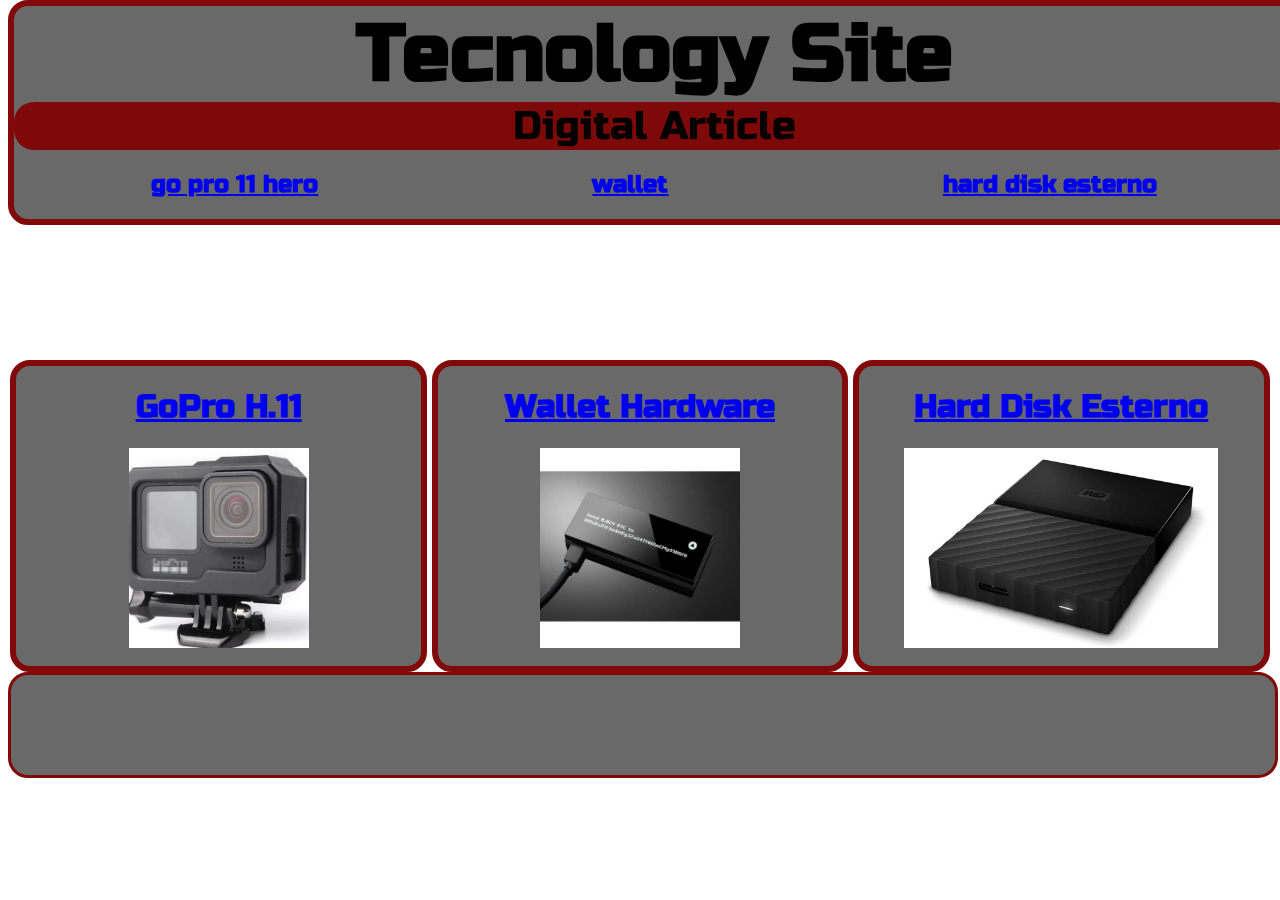
<file: index.html>
<!DOCTYPE html>
<html lang="en">
<head>
    <meta charset="UTF-8">
    <meta http-equiv="X-UA-Compatible" content="IE=edge">
    <meta name="viewport" content="width=, initial-scale=1.0">
    <title>Document</title>
    <link rel="stylesheet" href="style.css">
    <link rel="preconnect" href="https://fonts.googleapis.com">
<link rel="preconnect" href="https://fonts.gstatic.com" crossorigin>
<link href="https://fonts.googleapis.com/css2?family=Russo+One&display=swap" rel="stylesheet">
</head>
<body>
 <!--INIZIO NAV-->   
<nav>
    <strong>  <div class="title">Tecnology Site</div> </Strong>
        <div class="title2">Digital Article</div>
            

             <div class="menu">
                <a href="./articolo1.html"><h2>go pro 11 hero </h2></a>
               <a href="./articolo2.html"> <h2>wallet  </h2></a>
                <a href="./articolo3.html"><h2>hard disk esterno</h2></a>
        
        </div>
        
</nav>
        <!--FINE NAV-->
        <!--INIZIO SEZIONE CARD-->


<section class="cardsection">
    
    <div class="articoli"> 

        <a href="./articolo1.html"> <h1 class="art1">GoPro H.11</h1></a> 
        <a href="/articolo1.html"><img src="/gopro.jpg" alt="gopro"></a> 
        
          
               
    </div>
    <div class="articoli"> 
        <a href="./articolo2.html"><h1 class="art2">Wallet Hardware</h1></a> 
        <a href="./articolo2.html"><img src="/s-l500.jpg" alt=""></a> 
        
               
    </div>
    <div class="articoli"> 
       <a href="/articolo3.html"><h1 class="art3">Hard Disk Esterno</h1></a> 
        <a href="./articolo3.html"><img src="/hard-disk-esterno-utilizzo-1024x652.webp" alt=""></a> 
        
               
    </div>
    
</section>

<!--INIZIO FOOTER-->

    <footer class="base">
        <div></div>
    </footer>

    <!--FINE FOOTER-->


    
</body>
</html>
</file>
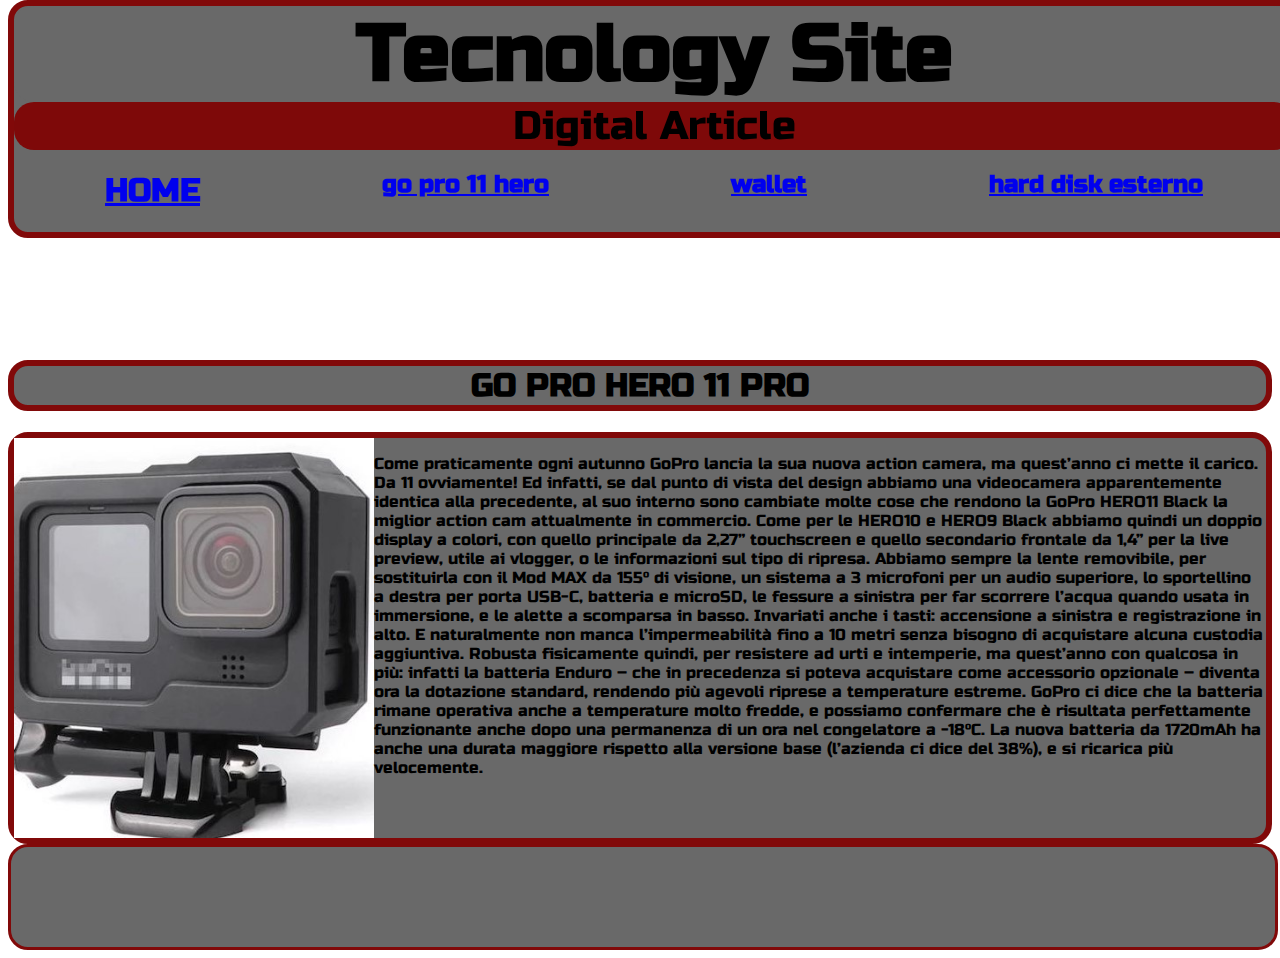
<file: articolo1.html>
<!DOCTYPE html>
<html lang="en">
<head>
    <meta charset="UTF-8">
    <meta http-equiv="X-UA-Compatible" content="IE=edge">
    <meta name="viewport" content="width=device-width, initial-scale=1.0">
    <title>Document</title>
    <link rel="stylesheet" href="style.css">
    <link rel="preconnect" href="https://fonts.googleapis.com">
<link rel="preconnect" href="https://fonts.gstatic.com" crossorigin>
<link href="https://fonts.googleapis.com/css2?family=Russo+One&display=swap" rel="stylesheet">
</head>
<body>
     <!--INIZIO NAV-->   
<nav>
    <strong>  <div class="title">Tecnology Site</div> </Strong>
        <div class="title2">Digital Article</div>
            

             <div class="menu">
                <a href="/index.html"><h1>HOME</h1></a>
                <a href="./articolo1.html"><h2>go pro 11 hero </h2></a>
                <a href="./articolo2.html"> <h2>wallet  </h2></a>
                 <a href="./articolo3.html"><h2>hard disk esterno</h2></a>
        
        </div>
        
</nav>
<!--fine nav-->
<!--inizio descrizione articolo-->
<h1 class="titolo-descrizione">GO PRO HERO 11 PRO</h1>
<article class="description">
   
    <img src="./gopro.jpg" alt="">
    
    <p>Come praticamente ogni autunno GoPro lancia la sua nuova action camera, ma quest’anno ci mette il carico. Da 11 ovviamente! Ed infatti, se dal punto di vista del design abbiamo una videocamera apparentemente identica alla precedente, al suo interno sono cambiate molte cose che rendono la GoPro HERO11 Black la miglior action cam attualmente in commercio.

        Come per le HERO10 e HERO9 Black abbiamo quindi un doppio display a colori, con quello principale da 2,27” touchscreen e quello secondario frontale da 1,4” per la live preview, utile ai vlogger, o le informazioni sul tipo di ripresa. Abbiamo sempre la lente removibile, per sostituirla con il Mod MAX da 155° di visione, un sistema a 3 microfoni per un audio superiore, lo sportellino a destra per porta USB-C, batteria e microSD, le fessure a sinistra per far scorrere l’acqua quando usata in immersione, e le alette a scomparsa in basso. Invariati anche i tasti: accensione a sinistra e registrazione in alto. E naturalmente non manca l’impermeabilità fino a 10 metri senza bisogno di acquistare alcuna custodia aggiuntiva.
        
        Robusta fisicamente quindi, per resistere ad urti e intemperie, ma quest’anno con qualcosa in più: infatti la batteria Enduro – che in precedenza si poteva acquistare come accessorio opzionale – diventa ora la dotazione standard, rendendo più agevoli riprese a temperature estreme. GoPro ci dice che la batteria rimane operativa anche a temperature molto fredde, e possiamo confermare che è risultata perfettamente funzionante anche dopo una permanenza di un ora nel congelatore a -18°C. La nuova batteria da 1720mAh ha anche una durata maggiore rispetto alla versione base (l’azienda ci dice del 38%), e si ricarica più velocemente.</p>
</article>
<!--fine descrizione articolo-->
<footer class="base">
    <div></div>
</footer>
    
</body>
</html>
</file>
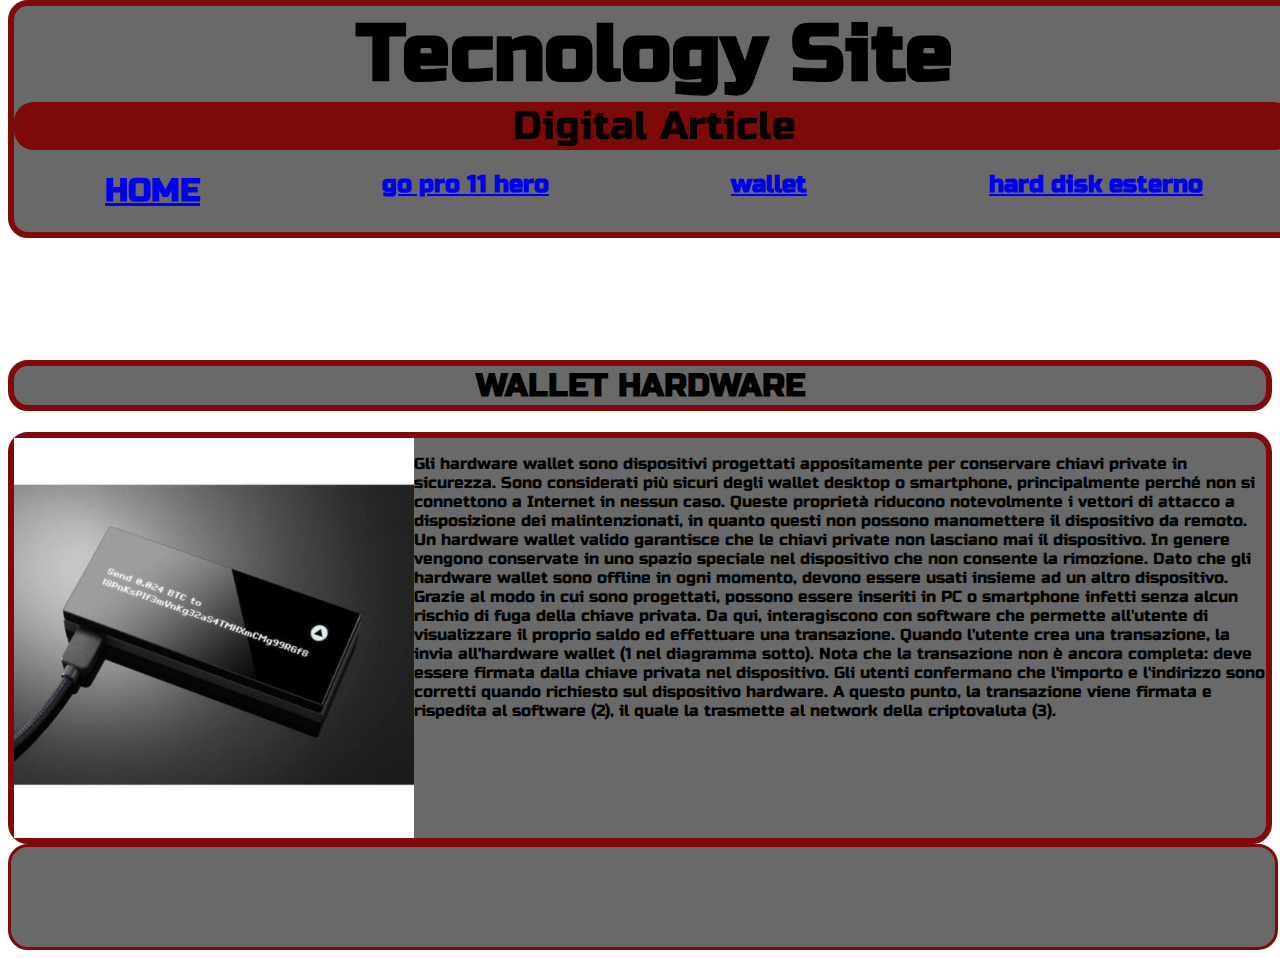
<file: articolo2.html>
<!DOCTYPE html>
<html lang="en">
<head>
    <meta charset="UTF-8">
    <meta http-equiv="X-UA-Compatible" content="IE=edge">
    <meta name="viewport" content="width=device-width, initial-scale=1.0">
    <title>Document</title>
    <link rel="stylesheet" href="style.css">
    <link rel="preconnect" href="https://fonts.googleapis.com">
<link rel="preconnect" href="https://fonts.gstatic.com" crossorigin>
<link href="https://fonts.googleapis.com/css2?family=Russo+One&display=swap" rel="stylesheet">
</head>
<body>
     <!--INIZIO NAV-->   
<nav>
    <strong>  <div class="title">Tecnology Site</div> </Strong>
        <div class="title2">Digital Article</div>
            

             <div class="menu">
                <a href="/index.html"><h1>HOME</h1></a>
                <a href="./articolo1.html"><h2>go pro 11 hero </h2></a>
               <a href="./articolo2.html"> <h2>wallet  </h2></a>
                <a href="./articolo3.html"><h2>hard disk esterno</h2></a>

               
                
        
        </div>
        
</nav>
<!--inizio descrizione articolo-->
<h1 class="titolo-descrizione">WALLET HARDWARE</h1>
<article class="description">
    
    <img src="./s-l500.jpg" alt="">
    <p>Gli hardware wallet sono dispositivi progettati appositamente per conservare chiavi private in sicurezza. Sono considerati più sicuri degli wallet desktop o smartphone, principalmente perché non si connettono a Internet in nessun caso. Queste proprietà riducono notevolmente i vettori di attacco a disposizione dei malintenzionati, in quanto questi non possono manomettere il dispositivo da remoto.

        Un hardware wallet valido garantisce che le chiavi private non lasciano mai il dispositivo. In genere vengono conservate in uno spazio speciale nel dispositivo che non consente la rimozione.
        
        Dato che gli hardware wallet sono offline in ogni momento, devono essere usati insieme ad un altro dispositivo. Grazie al modo in cui sono progettati, possono essere inseriti in PC o smartphone infetti senza alcun rischio di fuga della chiave privata. Da qui, interagiscono con software che permette all'utente di visualizzare il proprio saldo ed effettuare una transazione.
        
        Quando l'utente crea una transazione, la invia all'hardware wallet (1 nel diagramma sotto). Nota che la transazione non è ancora completa: deve essere firmata dalla chiave privata nel dispositivo. Gli utenti confermano che l'importo e l'indirizzo sono corretti quando richiesto sul dispositivo hardware. A questo punto, la transazione viene firmata e rispedita al software (2), il quale la trasmette al network della criptovaluta (3).</p>
</article>
<!--fine descrizione articolo-->
<footer class="base">
    <div></div>
</footer>
    
</body>
</html>
</file>
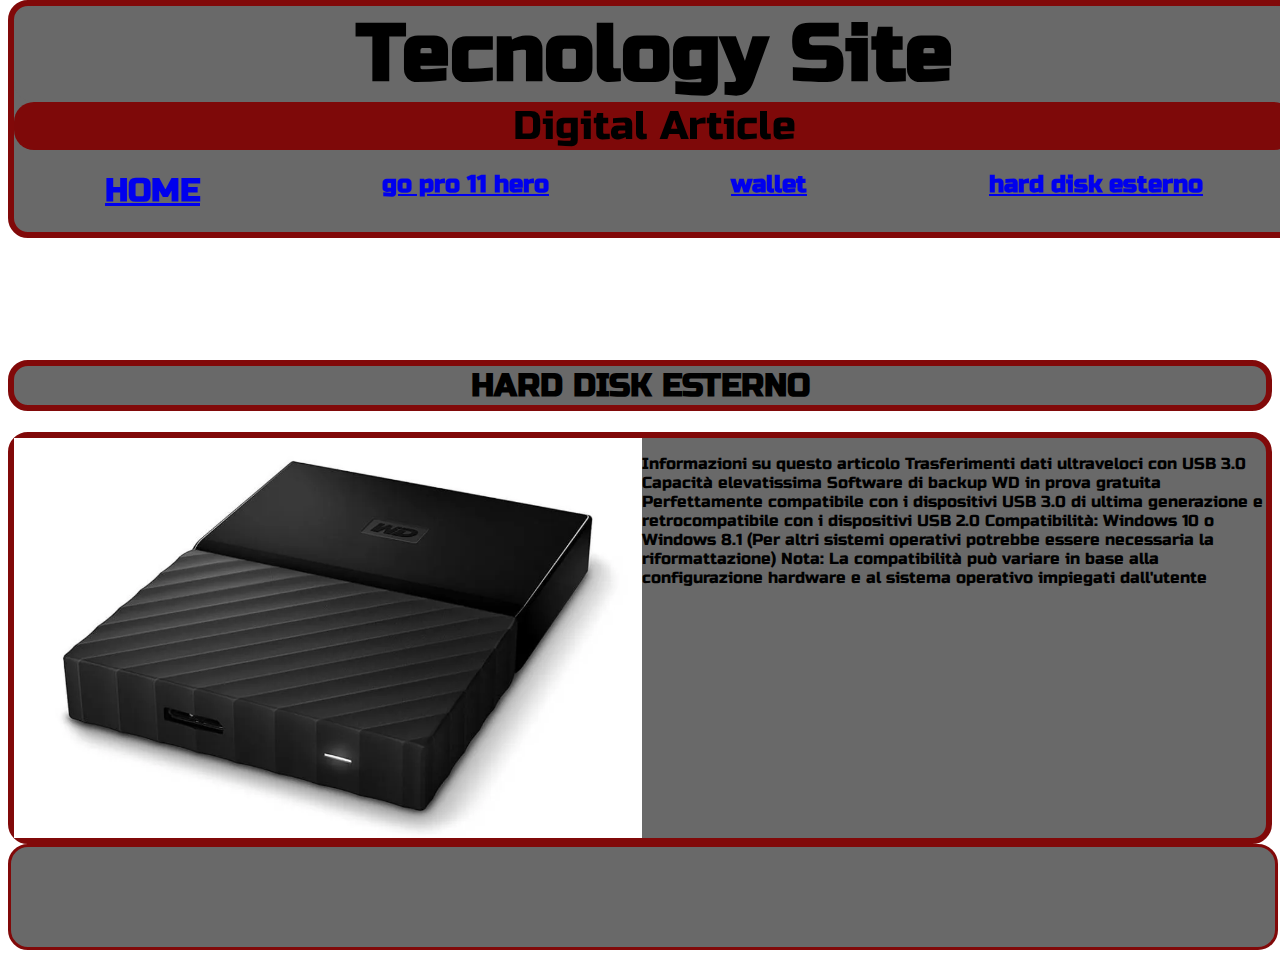
<file: articolo3.html>
<!DOCTYPE html>
<html lang="en">
<head>
    <meta charset="UTF-8">
    <meta http-equiv="X-UA-Compatible" content="IE=edge">
    <meta name="viewport" content="width=device-width, initial-scale=1.0">
    <title>Document</title>
    <link rel="stylesheet" href="style.css">
    <link rel="preconnect" href="https://fonts.googleapis.com">
<link rel="preconnect" href="https://fonts.gstatic.com" crossorigin>
<link href="https://fonts.googleapis.com/css2?family=Russo+One&display=swap" rel="stylesheet">
</head>
<body>
     <!--INIZIO NAV-->   
<nav>
    <strong>  <div class="title">Tecnology Site</div> </Strong>
        <div class="title2">Digital Article</div>
            

             <div class="menu">
                <a href="/index.html"><h1>HOME</h1></a>
                <a href="./articolo1.html"><h2>go pro 11 hero </h2></a>
                <a href="./articolo2.html"> <h2>wallet  </h2></a>
                 <a href="./articolo3.html"><h2>hard disk esterno</h2></a>
        
        </div>
        
</nav>
<!--fine navbar-->
<!--inizio descrizione articolo-->
<h1 class="titolo-descrizione">HARD DISK ESTERNO</h1>
<article class="description">
    
    <img src="./hard-disk-esterno-utilizzo-1024x652.webp" alt="">
    <p>Informazioni su questo articolo
        Trasferimenti dati ultraveloci con USB 3.0
        Capacità elevatissima
        Software di backup WD in prova gratuita
        Perfettamente compatibile con i dispositivi USB 3.0 di ultima generazione e retrocompatibile con i dispositivi USB 2.0
        Compatibilità: Windows 10 o Windows 8.1 (Per altri sistemi operativi potrebbe essere necessaria la riformattazione)
        Nota: La compatibilità può variare in base alla configurazione hardware e al sistema operativo impiegati dall'utente</p>
</article>
<!--fine descrizione articolo-->

<footer class="base">
    <div></div>
</footer>
    
</body>
</html>
</file>
<file: style.css>
nav{ 
position: fixed;
top: 0%;
background-color: dimgrey;
border-radius: 20px;
border: 6px solid rgb(129, 9, 9);
width: 100%;
}
.menu{
    display: flex;
    justify-content: space-around;
    
    font-family: 'Russo One', sans-serif;
}
.title{
    display: flex;
    font-family: 'Russo One', sans-serif;
    background-color: dimgray;
    border-radius: 20px;
    
    font-size: 80px;
    justify-content: center;
    margin: auto;
}
.title2{
    display: flex;
    font-family: 'Russo One', sans-serif;
    background-color: rgb(126, 9, 9);
    text-align: center;
    font-size: 40px;
    border-radius: 20px;
    justify-content: center;
}


.cardsection{
    display: flex;
    margin-top: 40vh;
    justify-content: space-around;
}

.articoli{
text-align: center;
background-color: dimgray;
width:32%;
height: 300px;
border-radius: 20px;
border: 6px solid rgb(129, 9, 9);
font-family: 'Russo One', sans-serif;


}

img{
    height: 200px;
    
}
.titolo-descrizione{
display:flex;
margin-top: 40vh;
justify-content: center;
background-color: dimgray;
border-radius: 20px;
border: 6px solid rgb(129, 9, 9);
font-family: 'Russo One', sans-serif;
}
.description{
    display: flex;;



background-color: dimgray;
border-radius: 20px;
border: 6px solid rgb(129, 9, 9);
font-family: 'Russo One', sans-serif;

}
.description > img{
    height: 400px;
    
}




.base{
    display: flex;
    margin-bottom: auto;
    background-color: dimgrey;
    width:100%;
    height: 100px;
    border-radius: 20px;
    border: 3px solid rgb(129, 9, 9); 
}
</file>
